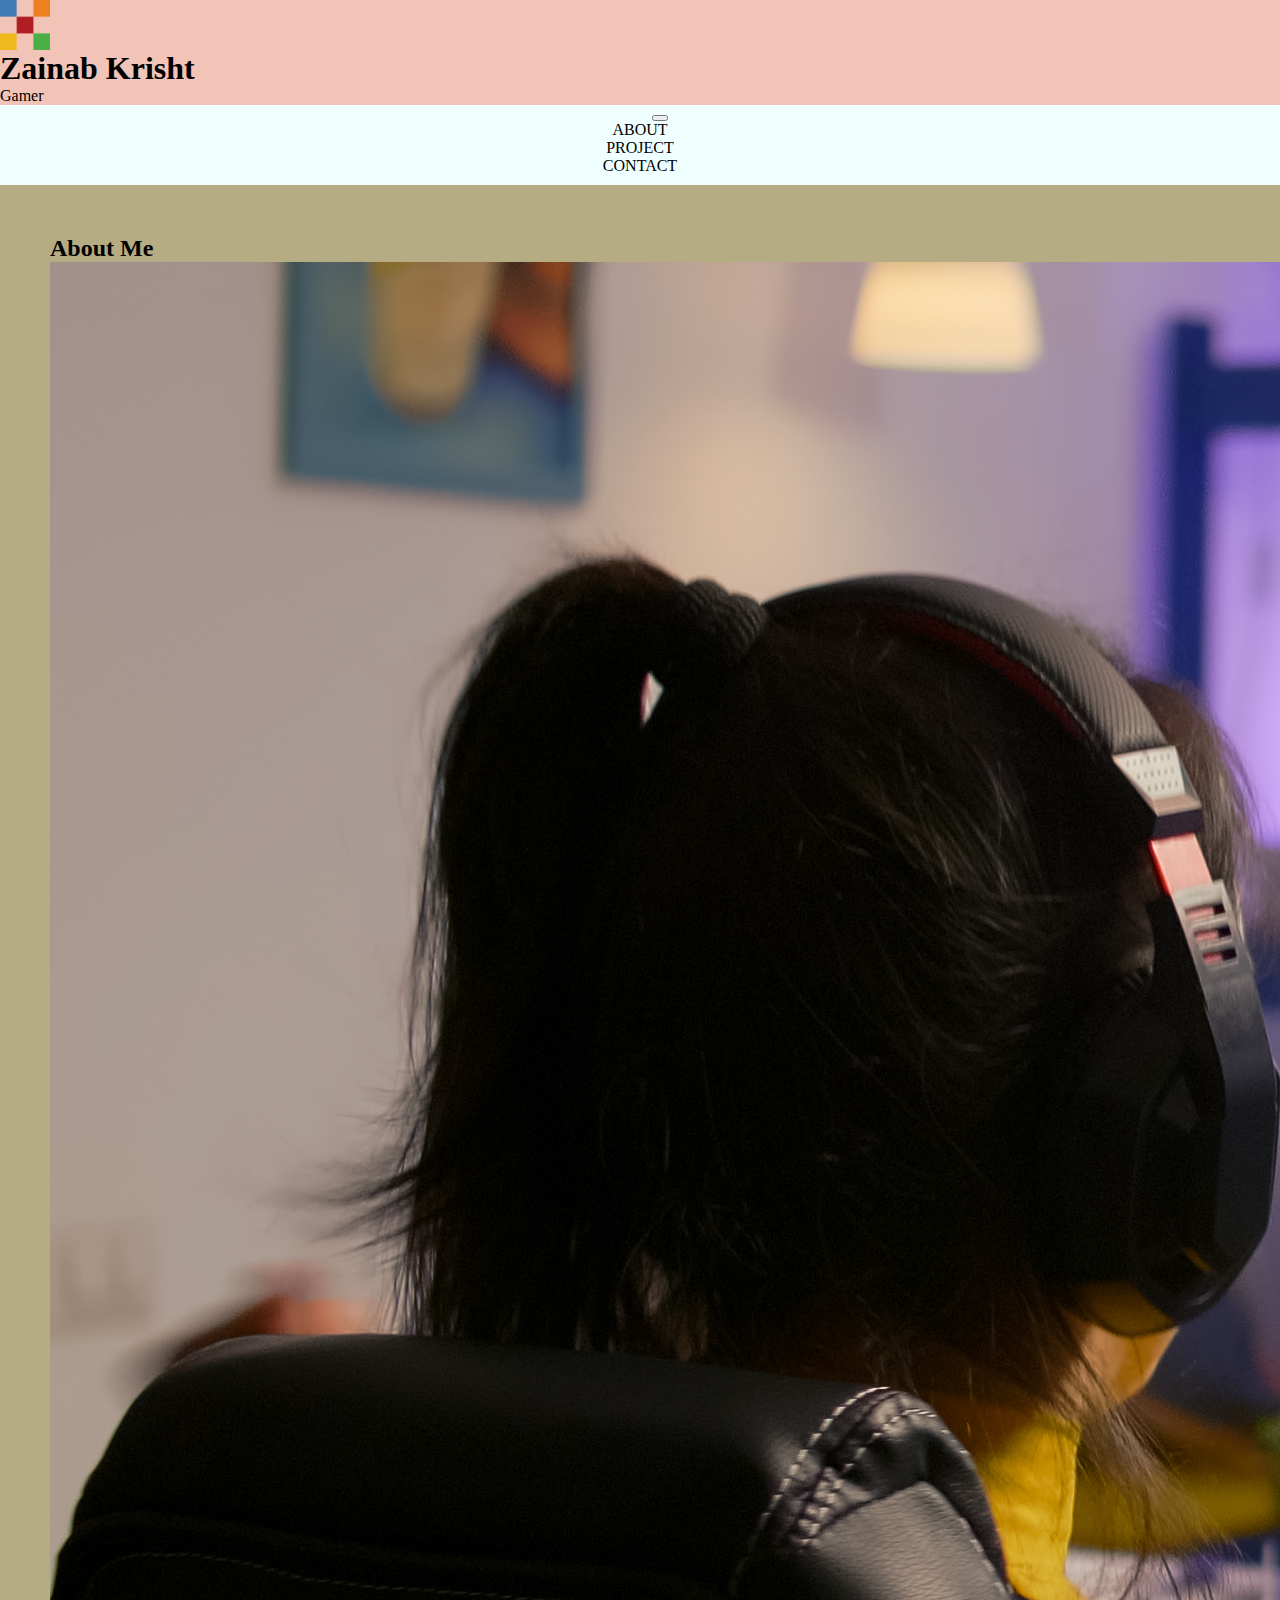
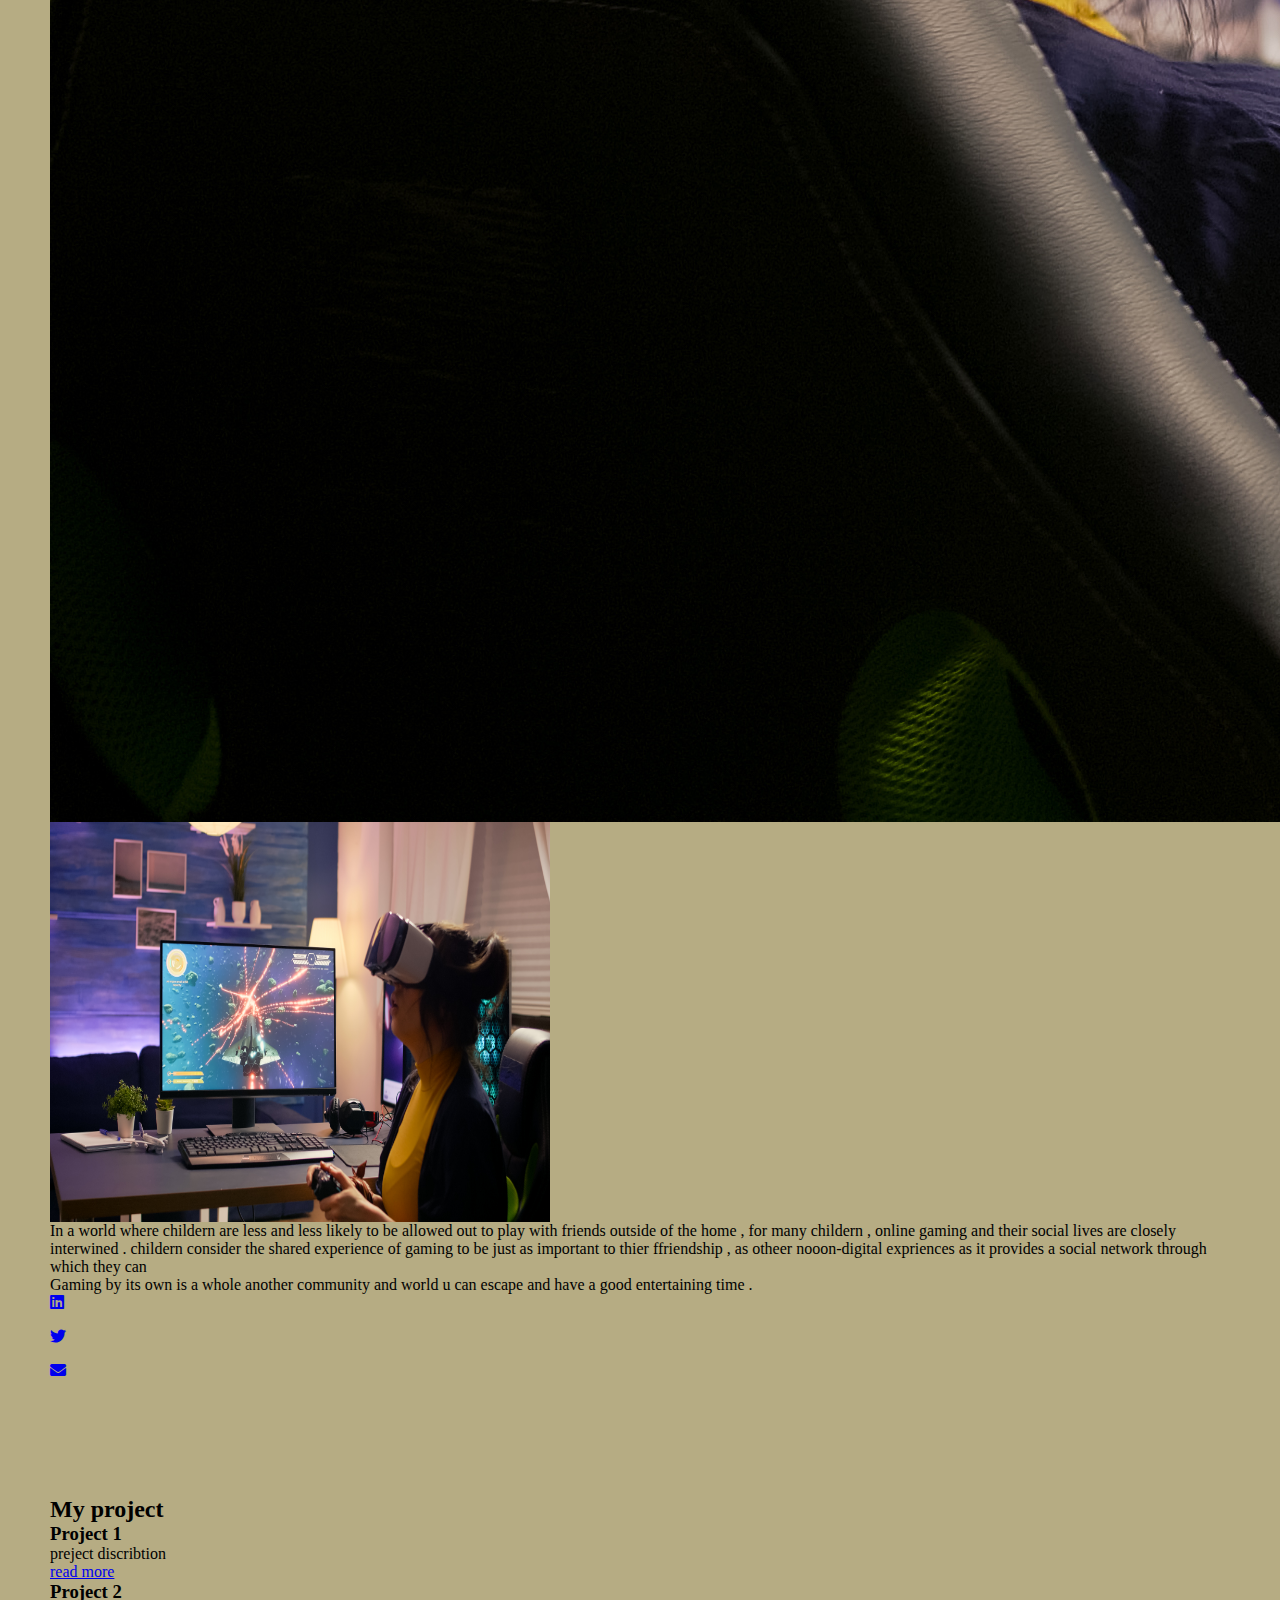
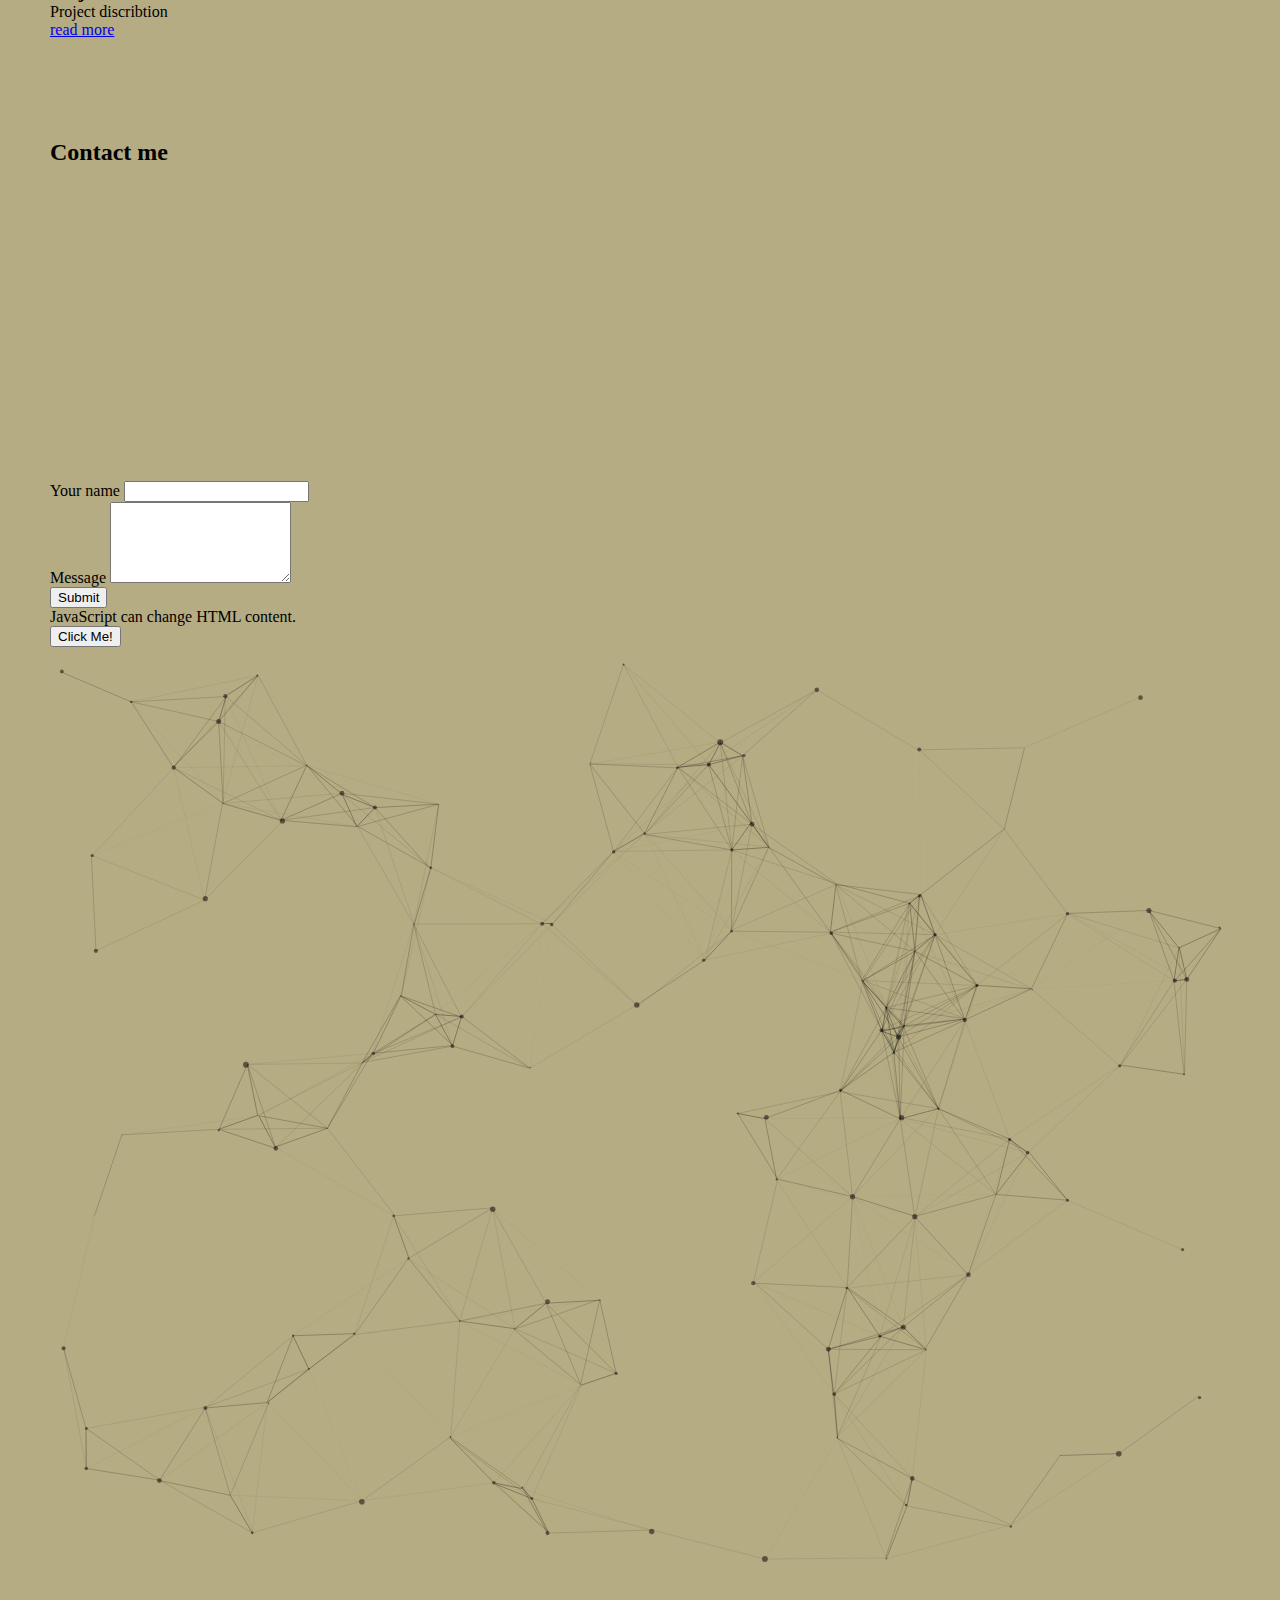
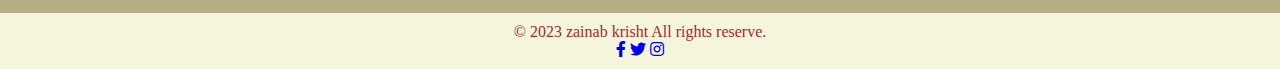
<file: today/index.html>
<html lang="en">
<head>
    <link rel="stylesheet" href="stylesheet.css"> 
    <meta charset="UTF-8">
    <meta name="viewport" content="width=device-width, initial-scale=1.0">
    <link href="https://cdn.jsdelivr.net/npm/bootstrap@5.0.2/dist/css/bootstrap.min.css" rel="stylesheet" integrity="sha384-EVSTQN3/azprG1Anm3QDgpJLIm9Nao0Yz1ztcQTwFspd3yD65VohhpuuCOmLASjC" crossorigin="anonymous">
    <!-- Font Awesome CSS -->
  <link rel="stylesheet" href="https://cdnjs.cloudflare.com/ajax/libs/font-awesome/5.15.3/css/all.min.css">
    <link rel="icon" type="image/png" href="gamelogo.png" >
    <script src="particles.js"></script>
    <title>Portfolio</title>
    
</head>

<body>
    
    <header style="background-color: rgb #F2C4B8" class ="text-black text-center py-5">
        <img src="gamelogo.png" alt="logo" width="50" height="50" class="mb-3">
        <h1 class="display-4"> Zainab Krisht </h1>
        <p class="lead"> Gamer</p>
    </header>
   <!-- <nav>
    <ul> 
        <li> <a href="about.html">ABOUT</a></li>
        <li> <a href="project.html">PROJECT</a></li>
        <li> <a href="contact.html">CONTACT</a></li>

    </ul>
   </nav> -->

   <nav class="navbar navbar-expand-md navbar-dark bg-dark">
    <div class="container">
       <a class="navbar-brand" href="#"> </a> 

        <button class="navbar-toggler" type="button" data-toggle="collapse" data-target="#navbarNav" aria-controls="false" aria-label="Toggle navigation">
            <span class="navbar-toggler-icon"></span>
        </button>
        <div class="collapse navbar-collapse" id="navbarNav">
            <ul class="navbar-nav ml-auto">
                <li class="nav-item">
                    <a class="nav-link" href="about.html">ABOUT</a>
                </li>
                <li class="nav-item">
                    <a class="nav-link" href="project.html">PROJECT</a>
                </li>
                <li class="nav-item">
                    <a class="nav-link" href="contact.html">CONTACT</a>
                </li>
            </ul>
        </div>
    </div>
   </nav>

<section id="about" class="py-5 bg-light">

<div class="container">
    <h2 class="text-center mb-4"> About Me </h2>
    <div class="row">
        <div class="col-md-6">
            <div id="about-carousel" class="carousel slide" data-ride="carousel">
                <div class="carousel-inner">
                    <div class="carousel-item active">
                        <img src="shooter.jpg" alt="game1" class="d-block w-100">
                    </div>
                    <div class="carousel-item">
                        <img src="vr.jpg" alt="game2" width="500" height="400" class="d-block w-100">
                    </div>
                </div>
                <a class="carousel-control-prev" href="#about-carousel" row="button" data-slid="prev">
                    <span="carousel-control-prev-icon" aria-hidden="true"></span>
                    <span class="sr-only"> Prev</span>
                </a>
                <a class="carousel-control-next" href="#about-carousel" row="button" data-slid="next">
                    <span="carousel-control-next-icon" aria-hidden="true"></span>
                    <span class="sr-only"> Next</span>
                </a>
            </div>

        </div>
        <div class="col-md-6" >
            <p class="text-justify">In a world where childern are less and less likely to be allowed out to play with friends outside of the home , for many childern , online gaming and their social lives are closely interwined . childern consider the shared experience of gaming to be just as important to thier ffriendship , as otheer nooon-digital expriences as it provides a social network through which they can </p>
            <p class="text-justify"> Gaming by its own is a whole another community and world u can escape and have a good entertaining time .
                
            </p>

            <ul class="list-unstyled mt-4">
                    <a href="linkedin.com" target="_blank">
                        <i class="fab fa-linkedin mr-2"></i>
                    </a>
                        <br><br>
                    <a href="twitter.com" target="_blank">
                        <i class="fab fa-twitter mr-2"></i>
                    </a>
                <br><br>
                    <a href="mailto:shadyfallen@gmail.com">
                        <i class="fas fa-envelope mr-2"></i>
                    </a><br><br>
            </ul>
        </div>
    </div>   
</div>
</div>
</section>

   <section id="projects" class="bg-light py-5">
    <div class="container">
      <h2 class="text-center mb-4"> My project</h2> 
        <div class="row">
            <div class="col-md-6">
                <div class="card mb-4">
                    <div class="card-body">
                     <h3 class="card-title">Project 1</h3>
                        <p class="card-text"> preject discribtion </p>
                        <a href="#" class="btn btn-primary"> read more</a>
                    </div>
                 </div>
            </div>
            <div class="col-md-6">
                <div class="card mb-4">
                    <div class="card-body">
                     <h3 class="card-title"> Project 2</h3>
                        <p class="card-text"> Project discribtion</p>
                        <a href="#" class="btn btn-primary"> read more</a>
                    </div>
                </div>
            </div>
    </div>

    <!-- <h2> my project</h2>
    <div class="project">
        <h2> first game i make</h2>
        <p> dont tell</p>
    </div>

    <div class="project">
        <h2> second game i make</h2>
        <p> dont tell</p>
    </div>

    <div class="project">
        <h2> third game i make</h2>
        <p> dont tell</p>
    </div> -->

   </section>

   <section id="contact" class="bg-light py-5">
    <div class="container">
        <h2 class="text-center mb-4"> Contact me</h2>
        <div class="row">
            <div class="col-md-6">
                <div class="card mb-4">
                    <div class="card-body">
                        <iframe width="500" height="315" src="https://www.youtube.com/embed/FhAOsQ8ujig?si=38YJaoWGaflJwQWw" title="YouTube video player" frameborder="0" allow="accelerometer; autoplay; clipboard-write; encrypted-media; gyroscope; picture-in-picture; web-share" allowfullscreen></iframe>
                    </div>

                </div>

            </div>
            <div class="col-md-6">
                <div class="card">
                    <div class="card-body">
                        <form method="POST" action="">
                            <div class="form-group">
                                <label for="name">Your name</label>
                                <input type="text" class="form-control" id="subject" name="subject" required>
                            </div> 
                            <div class="form-group">
                                <label for="message">Message</label>
                                <textarea class="form-control" id="message" name="message" rows="5" required></textarea>

                            </div>
                            <button type="submit" class="btn btn-primary"> Submit</button>   
                            <p id="demo">JavaScript can change HTML content.</p>
                            <script>
                                window.alert(Welcome);
                            </script>

                            <button type="button" onclick='document.getElementById("demo").innerHTML = "Hello JavaScript!"'>Click Me!</button>
                        </form>

                    </div>

                </div>

            </div>

        </div>

    </div>
    <div class="container" id="particles-js"> 

    </div>
    <!-- <h3> Contact us</h3>
    <form>
        <input name="address" placeholder="address" />
        <br/>
        <input name="email" placeholder="email" /> 
        <br/>
        <input type="phone"placeholder="phone" /> 
        <br/>
        <button type="submit"> Submit</button>
    </form> -->
   </section>
   
   <footer class="bg-dark text-white text-center py-3">
    <div class="container">
        <p>&copy; 2023 zainab krisht All rights reserve. </p>
        <div class="social-icons mt-3">
            <a href="https://web.facebook.com/" class="text-white mx-3"><i class="fab fa-facebook-f"></i></a>
            <a href="https://twitter.com/" class="text-white mx-3"><i class="fab fa-twitter"></i></a>
            <a href="https://www.instagram.com/" class="text-white mx-3"><i class="fab fa-instagram"></i></a>
        </div>
    </div> 
    
   </footer>

   <!-- Bootstrap JS and jQuery -->

<script src="https://code.jquery.com/jquery-3.6.0.min.js"></script>
<script src="https://stackpath.bootstrapcdn.com/bootstrap/4.5.2/js/bootstrap.min.js"></script>
<script>
    particlesJS("particles-js", {
      particles: {
        number: { value: 100, density: { enable: true, value_area: 800 } },
        color: { value: "#000" },
        shape: { type: "circle", stroke: { width: 0, color: "#000" } },
        opacity: { value: 0.5, random: false, anim: { enable: false, speed: 1, opacity_min: 0.1, sync: false } },
        size: { value: 3, random: true, anim: { enable: false, speed: 40, size_min: 0.1, sync: false } },
        line_linked: { enable: true, distance: 150, color: "#000", opacity: 0.4, width: 1 },
        move: { enable: true, speed: 6, direction: "none", random: false, straight: false, out_mode: "out", bounce: false, attract: { enable: false, rotateX: 600, rotateY: 1200 } },
      },
      interactivity: { detect_on: "canvas", events: { onhover: { enable: true, mode: "repulse" }, onclick: { enable: true, mode: "push" }, resize: true }, modes: { grab: { distance: 400, line_linked: { opacity: 1 } }, bubble: { distance: 400, size: 40, duration: 2, opacity: 8, speed: 3 }, repulse: { distance: 200, duration: 0.4 }, push: { particles_nb: 4 }, remove: { particles_nb: 2 } } },
      retina_detect: true,
    });
  </script>
</body>
</html>
</file>
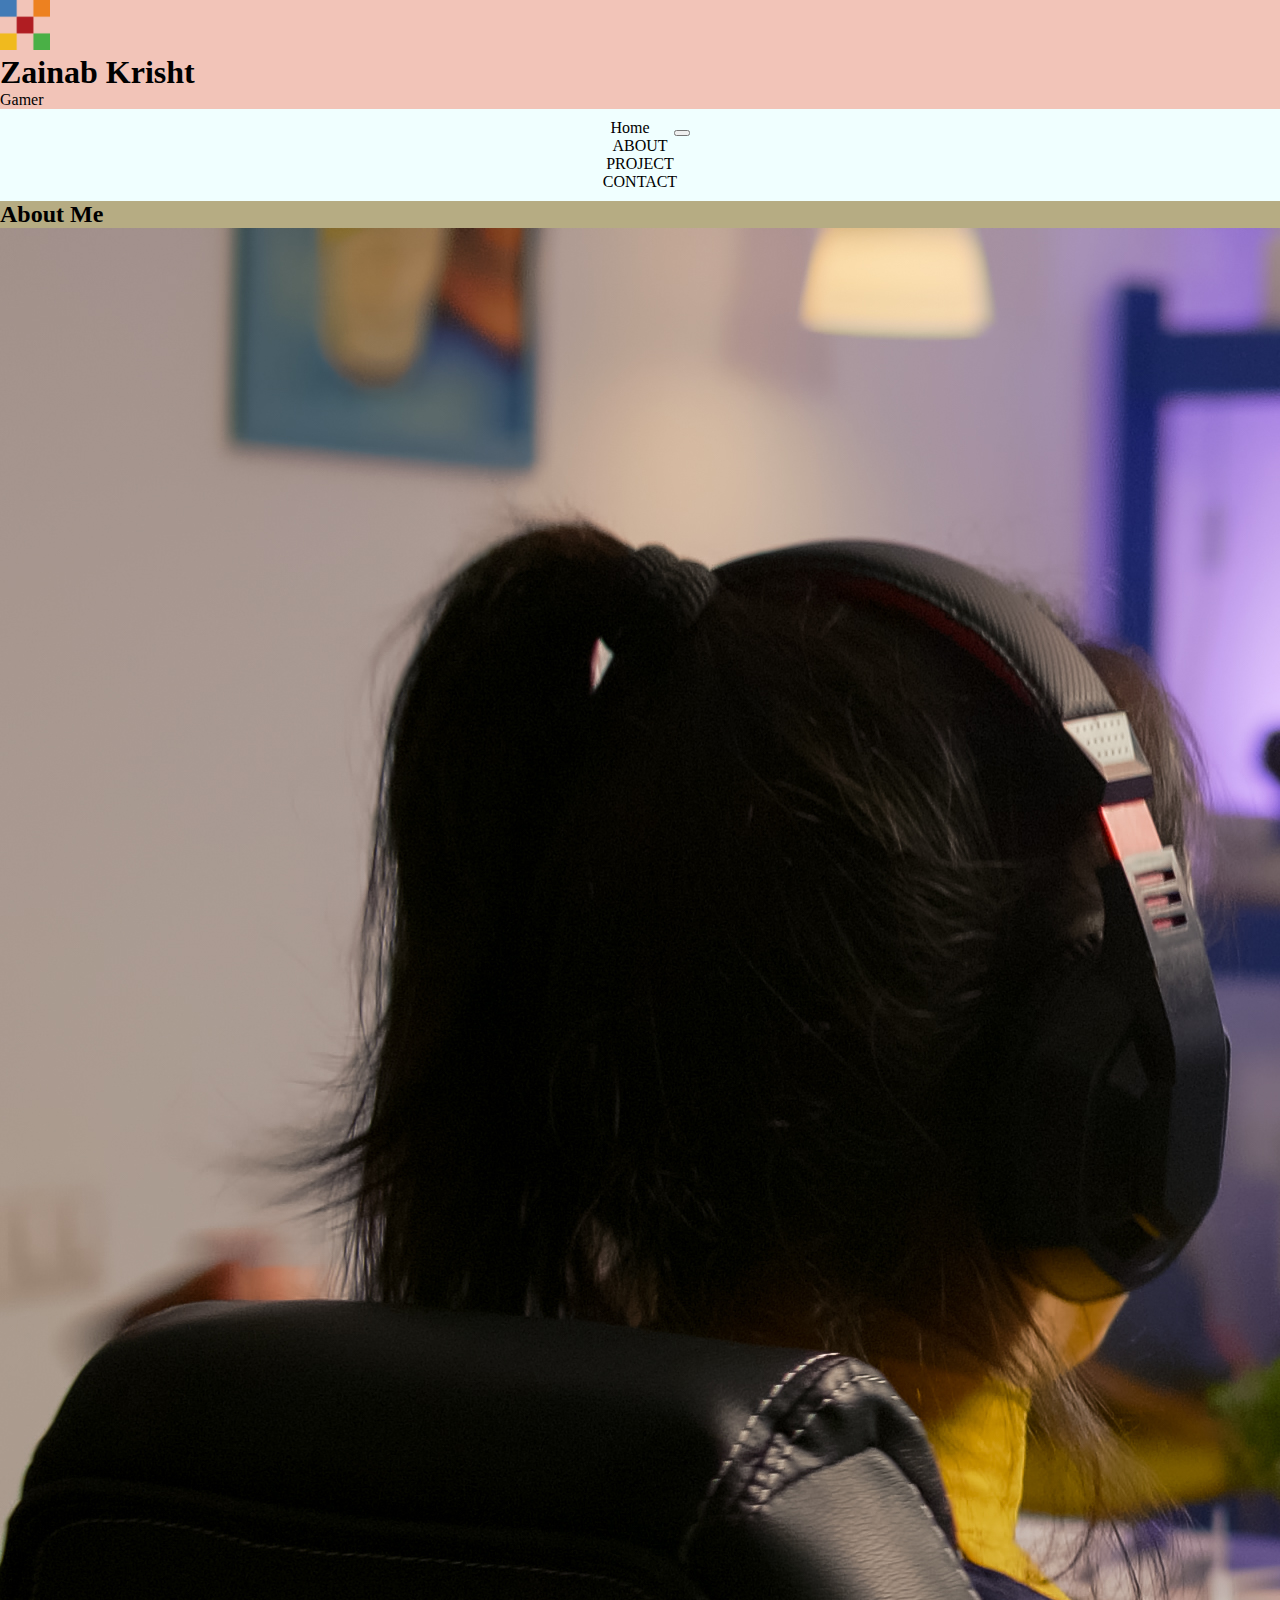
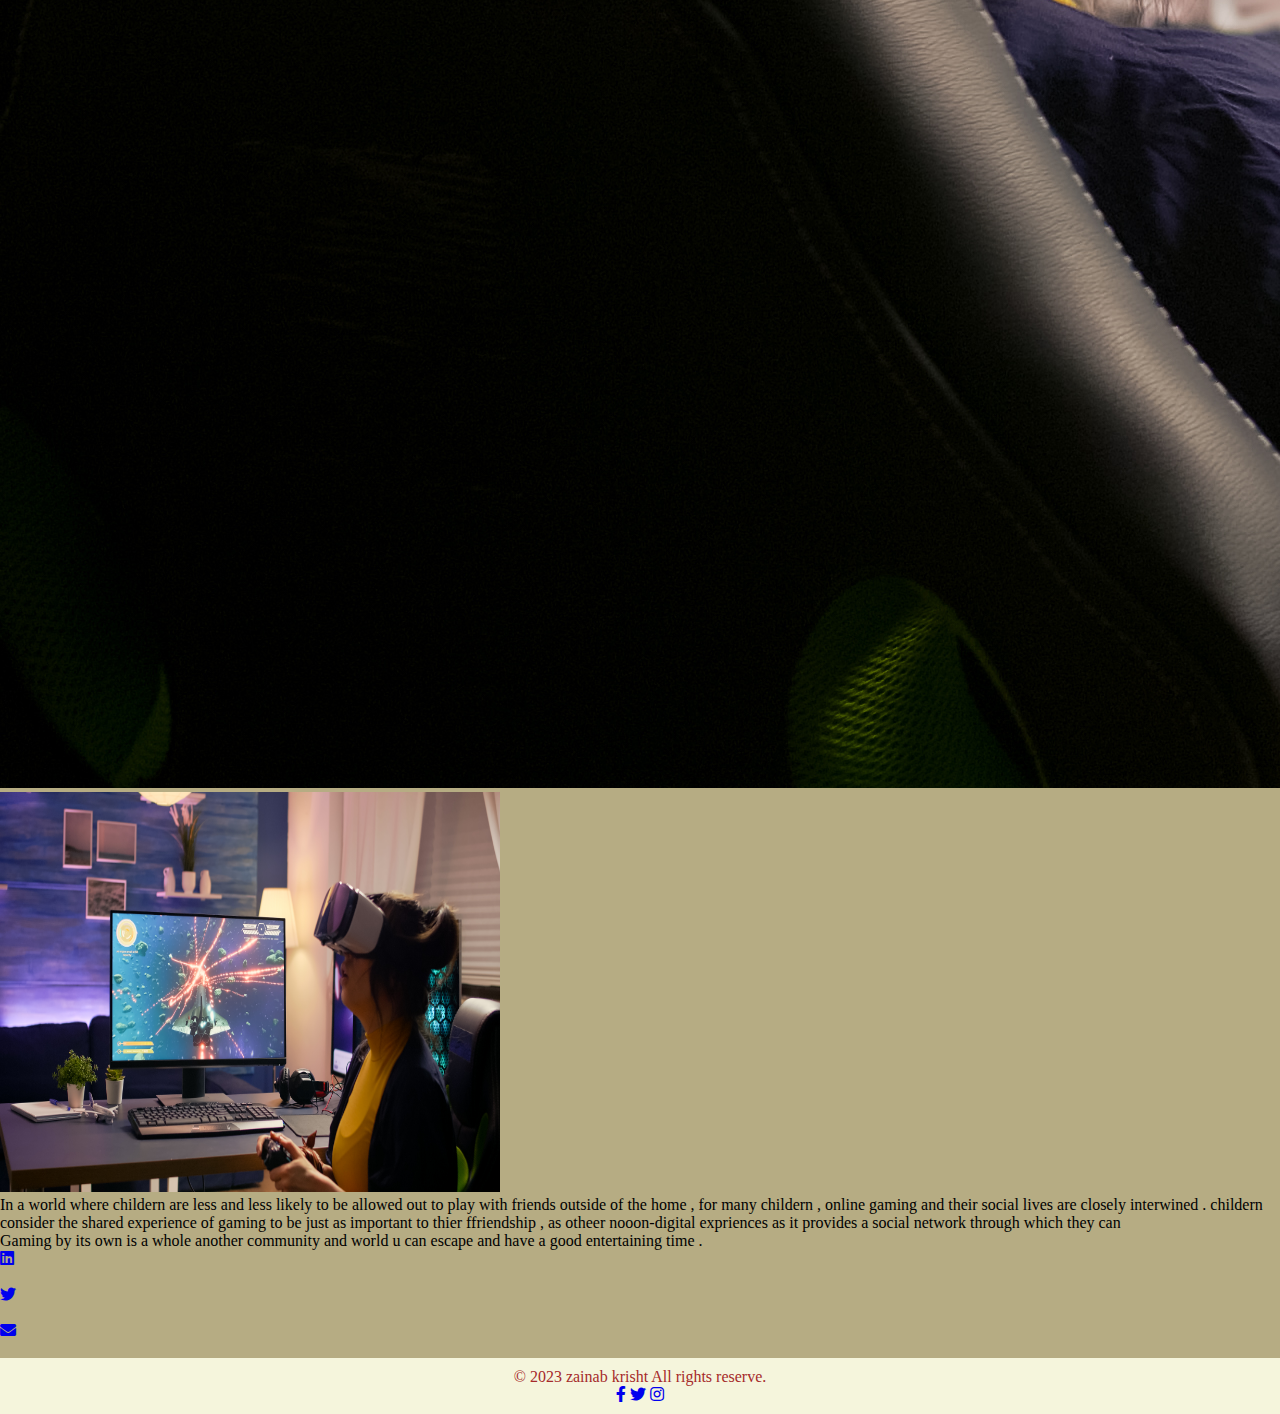
<file: today/about.html>
<!DOCTYPE html>
<html lang="en">
<head>
    <meta charset="UTF-8">
    <meta name="viewport" content="width=device-width, initial-scale=1.0">
    <link rel="stylesheet" href="stylesheet.css"> 
    <link href="https://cdn.jsdelivr.net/npm/bootstrap@5.0.2/dist/css/bootstrap.min.css" rel="stylesheet" integrity="sha384-EVSTQN3/azprG1Anm3QDgpJLIm9Nao0Yz1ztcQTwFspd3yD65VohhpuuCOmLASjC" crossorigin="anonymous">
    <!-- Font Awesome CSS -->
    <link rel="stylesheet" href="https://cdnjs.cloudflare.com/ajax/libs/font-awesome/5.15.3/css/all.min.css">
    <link rel="icon" type="image/png" href="gamelogo.png" >

    <title>About</title>

</head>
<body>
    <header style="background-color: #F2C4B8;" class ="text-black text-center py-5">
        <img src="gamelogo.png" alt="logo" width="50" height="50" class="mb-3">
        <h1 class="display-4"> Zainab Krisht </h1>
        <p class="lead"> Gamer</p>
    </header>
   <!-- <nav>
    <ul> 
        <li> <a href="about.html">ABOUT</a></li>
        <li> <a href="project.html">PROJECT</a></li>
        <li> <a href="contact.html">CONTACT</a></li>

    </ul>
   </nav> -->
   <nav class="navbar navbar-expand-md navbar-dark bg-dark">
    <div class="container">
       <a class="navbar-brand" href="index.html"> Home </a> 

        <button class="navbar-toggler" type="button" data-toggle="collapse" data-target="#navbarNav" aria-controls="false" aria-label="Toggle navigation">
            <span class="navbar-toggler-icon"></span>
        </button>
        <div class="collapse navbar-collapse" id="navbarNav">
            <ul class="navbar-nav ml-auto">
                <li class="nav-item">
                    <a class="nav-link" href="about.html">ABOUT</a>
                </li>
                <li class="nav-item">
                    <a class="nav-link" href="project.html">PROJECT</a>
                </li>
                <li class="nav-item">
                    <a class="nav-link" href="contact.html">CONTACT</a>
                </li>
            </ul>
        </div>
    </div>
   </nav

<section id="about" class="py-5 bg-light">
<div class="container">
    <h2 class="text-center mb-4"> About Me </h2>
    <div class="row">
        <div class="col-md-6">
            <div id="about-carousel" class="carousel slide" data-ride="carousel">
                <div class="carousel-inner">
                    <div class="carousel-item active">
                        <img src="shooter.jpg" alt="game1" class="d-block w-100">
                    </div>
                    <div class="carousel-item">
                        <img src="vr.jpg" alt="game2" width="500" height="400" class="d-block w-100">
                    </div>
                </div>
                <a class="carousel-control-prev" href="#about-carousel" row="button" data-slid="prev">
                    <span="carousel-control-prev-icon" aria-hidden="true"></span>
                    <span class="sr-only"> Prev</span>
                </a>
                <a class="carousel-control-next" href="#about-carousel" row="button" data-slid="next">
                    <span="carousel-control-next-icon" aria-hidden="true"></span>
                    <span class="sr-only"> Next</span>
                </a>
            </div>

        </div>
        <div class="col-md-6" >
            <p class="text-justify">In a world where childern are less and less likely to be allowed out to play with friends outside of the home , for many childern , online gaming and their social lives are closely interwined . childern consider the shared experience of gaming to be just as important to thier ffriendship , as otheer nooon-digital expriences as it provides a social network through which they can </p>
            <p class="text-justify"> Gaming by its own is a whole another community and world u can escape and have a good entertaining time .
                
            </p>

            <ul class="list-unstyled mt-4">
                    <a href="linkedin.com" target="_blank">
                        <i class="fab fa-linkedin mr-2"></i>
                    </a>
                        <br><br>
                    <a href="twitter.com" target="_blank">
                        <i class="fab fa-twitter mr-2"></i>
                    </a>
                <br><br>
                    <a href="mailto:shadyfallen@gmail.com">
                        <i class="fas fa-envelope mr-2"></i>
                    </a><br><br>
            
            </ul>
        </div>
    </div>
</div>
</section>

   
   <footer class="bg-dark text-white text-center py-3">
    <div class="container">
        <p>&copy; 2023 zainab krisht All rights reserve. </p>
        <div class="social-icons mt-3">
            <a href="https://web.facebook.com/" class="text-white mx-3"><i class="fab fa-facebook-f"></i></a>
            <a href="https://twitter.com/" class="text-white mx-3"><i class="fab fa-twitter"></i></a>
            <a href="https://www.instagram.com/" class="text-white mx-3"><i class="fab fa-instagram"></i></a>
        </div>
    </div> 
    
   </footer>

    
       <!-- Bootstrap JS and jQuery -->
    <script src="https://code.jquery.com/jquery-3.6.0.min.js"></script>
    <script src="https://stackpath.bootstrapcdn.com/bootstrap/4.5.2/js/bootstrap.min.js"></script>
    </body>
    </html>
</body>
</html>
</file>
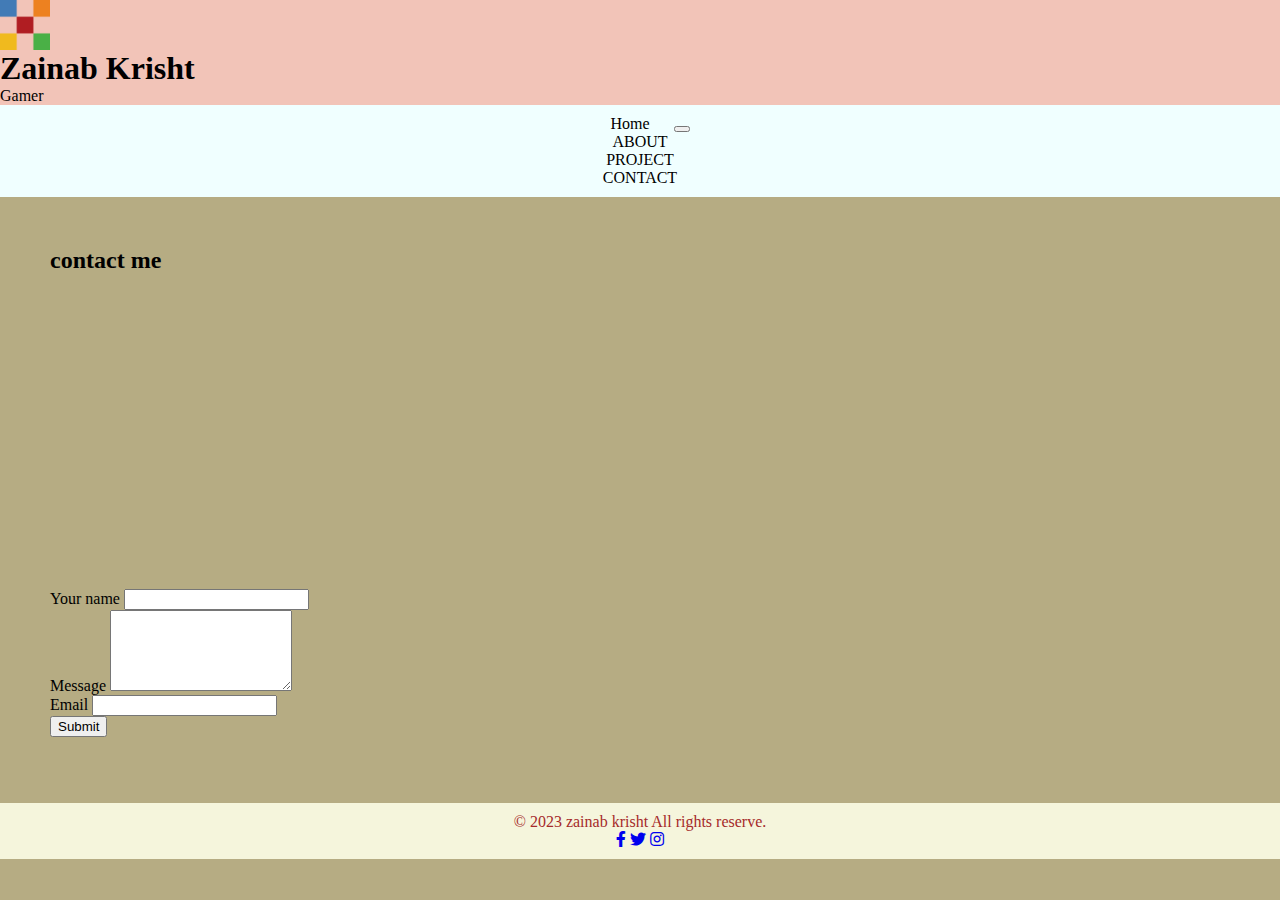
<file: today/contact.html>
<html lang="en">
<head>
    <link rel="stylesheet" href="stylesheet.css"> 
    <meta charset="UTF-8">
    <meta name="viewport" content="width=device-width, initial-scale=1.0">
    <link href="https://cdn.jsdelivr.net/npm/bootstrap@5.0.2/dist/css/bootstrap.min.css" rel="stylesheet" integrity="sha384-EVSTQN3/azprG1Anm3QDgpJLIm9Nao0Yz1ztcQTwFspd3yD65VohhpuuCOmLASjC" crossorigin="anonymous">
    <!-- Font Awesome CSS -->
  <link rel="stylesheet" href="https://cdnjs.cloudflare.com/ajax/libs/font-awesome/5.15.3/css/all.min.css">
    <link rel="icon" type="image/png" href="gamelogo.png" >
    <title>Portfolio</title>
    
</head>

<body>
    <header style="background-color: #F2C4B8;" class ="text-black text-center py-5">
        <img src="gamelogo.png" alt="logo" width="50" height="50" class="mb-3">
        <h1 class="display-4"> Zainab Krisht </h1>
        <p class="lead"> Gamer</p>
    </header>
   <!-- <nav>
    <ul> 
        <li> <a href="about.html">ABOUT</a></li>
        <li> <a href="project.html">PROJECT</a></li>
        <li> <a href="contact.html">CONTACT</a></li>

    </ul>
   </nav> -->

   <nav class="navbar navbar-expand-md navbar-dark bg-dark">
    <div class="container">
       <a class="navbar-brand" href="index.html"> Home </a> 

        <button class="navbar-toggler" type="button" data-toggle="collapse" data-target="#navbarNav" aria-controls="false" aria-label="Toggle navigation">
            <span class="navbar-toggler-icon"></span>
        </button>
        <div class="collapse navbar-collapse" id="navbarNav">
            <ul class="navbar-nav ml-auto">
                <li class="nav-item">
                    <a class="nav-link" href="about.html">ABOUT</a>
                </li>
                <li class="nav-item">
                    <a class="nav-link" href="project.html">PROJECT</a>
                </li>
                <li class="nav-item">
                    <a class="nav-link" href="contact.html">CONTACT</a>
                </li>
            </ul>
        </div>
    </div>
   </nav>


  

   <section id="contact" class="bg-light py-5">
    <div class="container">
        <h2 class="text-center mb-4"> contact  me</h2>
        <div class="row">
            <div class="col-md-6">
                <div class="card mb-4">
                    <div class="card-body">
                        <iframe width="500" height="315" src="https://www.youtube.com/embed/FhAOsQ8ujig?si=38YJaoWGaflJwQWw" title="YouTube video player" frameborder="0" allow="accelerometer; autoplay; clipboard-write; encrypted-media; gyroscope; picture-in-picture; web-share" allowfullscreen></iframe>
                    </div>

                </div>

            </div>
            <div class="col-md-6">
                <div class="card">
                    <div class="card-body">
                        <form method="Post" action="/submit">
                            <div class="form-group">
                                <label for="name">Your name</label>
                                <input type="text" class="form-control" id="subject" name="subject" required>
                            </div> 
                            <div class="form-group">
                                <label for="message">Message</label>
                                <textarea class="form-control" id="message" name="message" rows="5" required></textarea>
                                <br>    
                            </div>
                            
                            <div class="form-group">
                                <label for="Email">Email</label>
                                <input type="email" class="form-control" id="email" name="email" required>
                                <br>    
                            </div>
                            <button type="submit" class="btn btn-primary"> Submit</button>
                        </form>

                    </div>

                </div>

        </div>

        </div>

    </div>

   </section>

   <footer class="bg-dark text-white text-center py-3">
    <div class="container">
        <p>&copy; 2023 zainab krisht All rights reserve. </p>
        <div class="social-icons mt-3">
            <a href="https://web.facebook.com/" class="text-white mx-3"><i class="fab fa-facebook-f"></i></a>
            <a href="https://twitter.com/" class="text-white mx-3"><i class="fab fa-twitter"></i></a>
            <a href="https://www.instagram.com/" class="text-white mx-3"><i class="fab fa-instagram"></i></a>
        </div>
    </div> 
    
   </footer>

   <!-- Bootstrap JS and jQuery -->
<script src="https://code.jquery.com/jquery-3.6.0.min.js"></script>
<script src="https://stackpath.bootstrapcdn.com/bootstrap/4.5.2/js/bootstrap.min.js"></script>
</body>
</html>
</file>
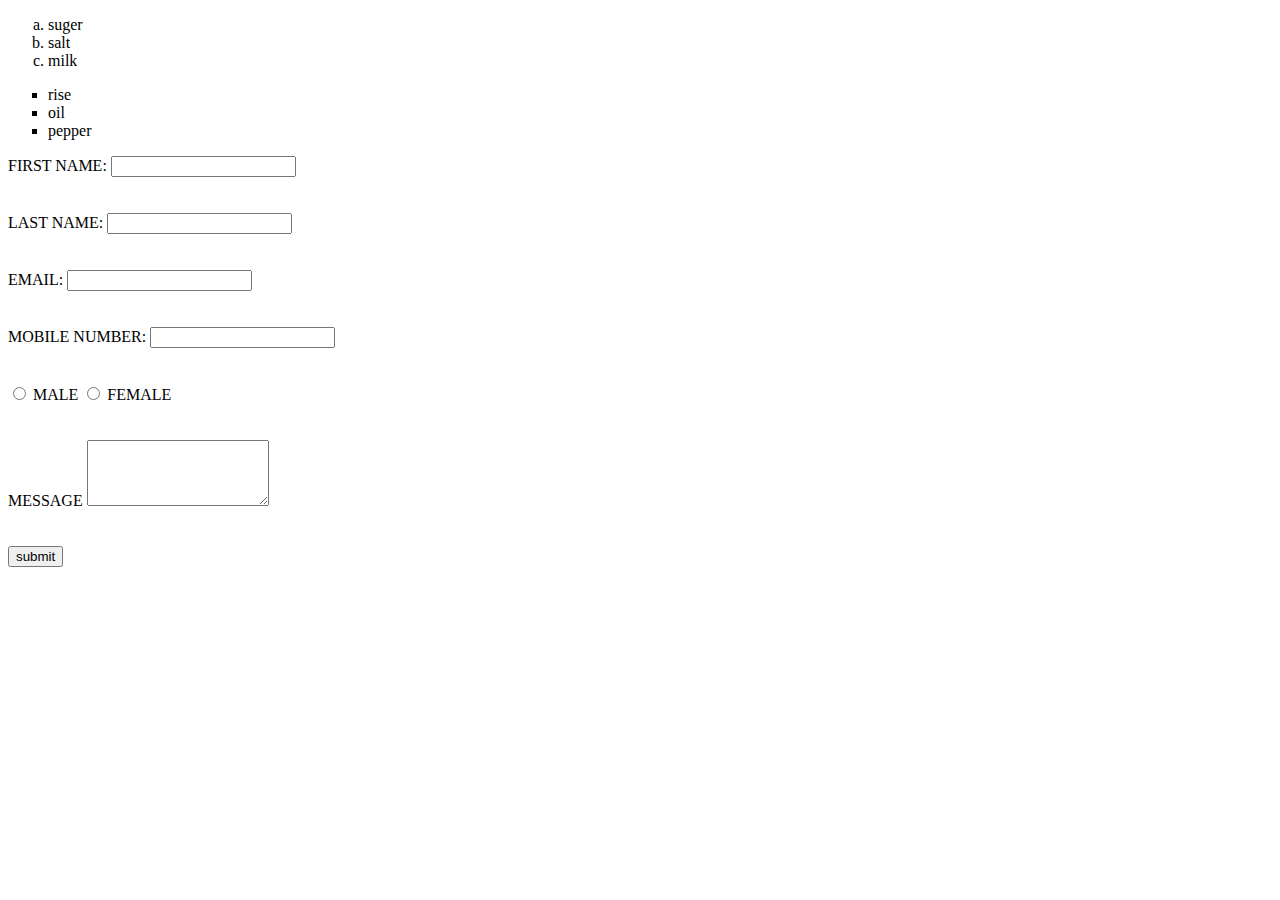
<file: today/form.html>
<!DOCTYPE html>
<html lang="en">
<head>
    <meta charset="UTF-8">
    <meta name="viewport" content="width=device-width, initial-scale=1.0">
    <title>Document</title>
</head>
<body>



    <ol type="a">
        <li>suger</li>
        <li>salt</li>
        <li>milk</li>

    </ol>

    <ul style="list-style-type: square;">
        <li>rise</li>
        <li>oil</li>
        <li>pepper</li>

    </ul>
   <form>
        <label for="fname"> FIRST NAME:</label>
        <input type="text" id="fname" name="fname" required><br>
        <br>
        <br>

        <label for="lname"> LAST NAME:</label>
        <input type="text" id="lname" name="lname"><br> <br><br>

        <label for="email">EMAIL:</label>
        <input type="email" id="email" name="email" required><br> <br><br>

        <label for="pnumber"> MOBILE NUMBER:</label>
        <input type="number" id="pnumber" name="pnumber"><br> <br><br>

        <input type="radio" id="male" name="gender">
        <label for="male"> MALE</label>
        <input type="radio" id="female" name="gender">
        <label for="female">FEMALE</label><br> <br><br>

        <label for="message">MESSAGE</label>
        <textarea id="message" name="message" rows="4" cols="20"></textarea><br> <br><br>

        <input type="submit" value="submit">
       </form>
</body>
</html>
</file>
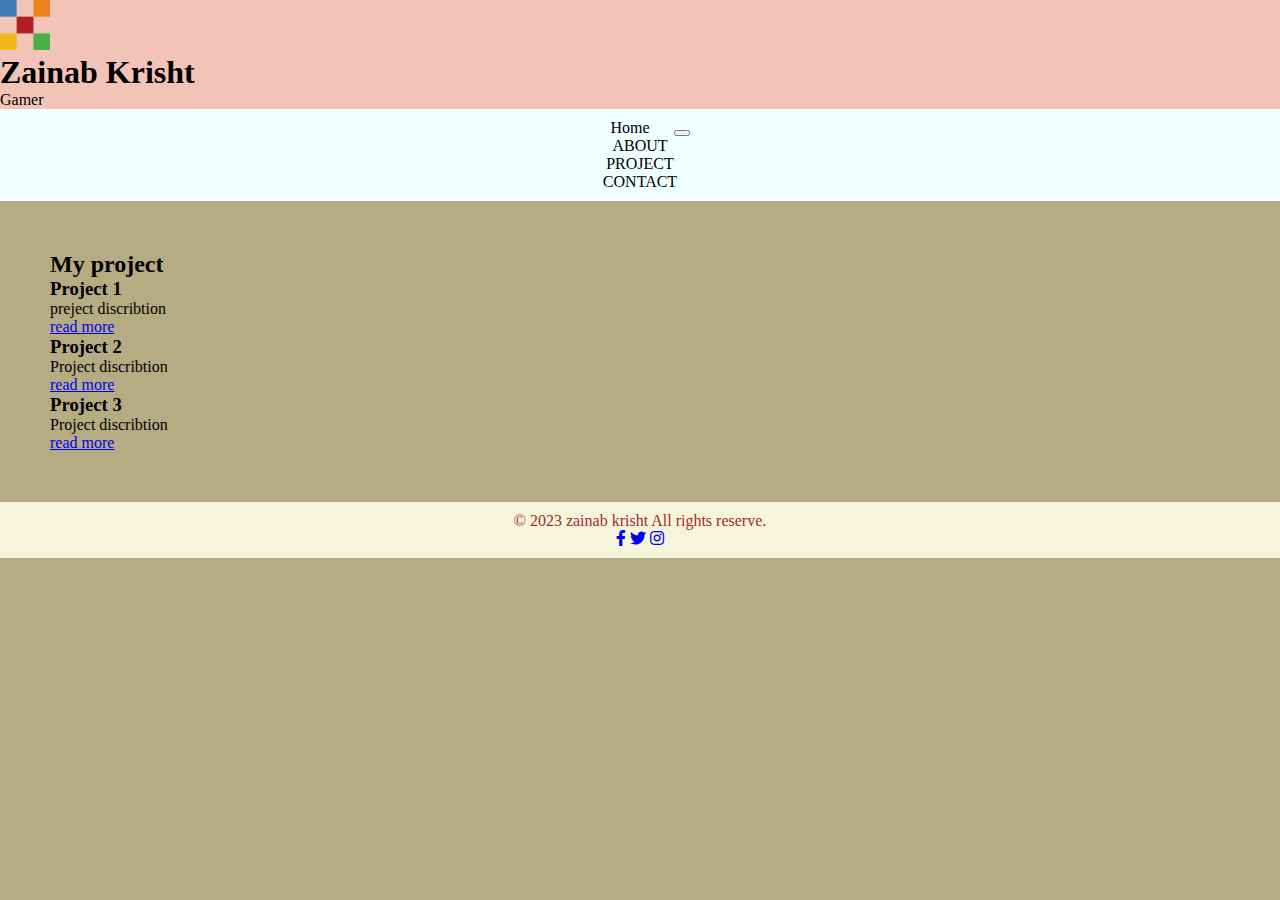
<file: today/project.html>
<!DOCTYPE html>
<html lang="en">
<head>
    <meta charset="UTF-8">
    <meta name="viewport" content="width=device-width, initial-scale=1.0">
    <link rel="stylesheet" href="stylesheet.css"> 
    <link href="https://cdn.jsdelivr.net/npm/bootstrap@5.0.2/dist/css/bootstrap.min.css" rel="stylesheet" integrity="sha384-EVSTQN3/azprG1Anm3QDgpJLIm9Nao0Yz1ztcQTwFspd3yD65VohhpuuCOmLASjC" crossorigin="anonymous">
    <!-- Font Awesome CSS -->
    <link rel="stylesheet" href="https://cdnjs.cloudflare.com/ajax/libs/font-awesome/5.15.3/css/all.min.css">
    <link rel="icon" type="image/png" href="gamelogo.png" >

    <title>Project</title>

</head>
<body>
    <header style="background-color: #F2C4B8;" class ="text-black text-center py-5">
        <img src="gamelogo.png" alt="logo" width="50" height="50" class="mb-3">
        <h1 class="display-4"> Zainab Krisht </h1>
        <p class="lead"> Gamer</p>
    </header>

    <nav class="navbar navbar-expand-md navbar-dark bg-dark">
        <div class="container">
           <a class="navbar-brand" href="index.html"> Home </a> 
    
            <button class="navbar-toggler" type="button" data-toggle="collapse" data-target="#navbarNav" aria-controls="false" aria-label="Toggle navigation">
                <span class="navbar-toggler-icon"></span>
            </button>
            <div class="collapse navbar-collapse" id="navbarNav">
                <ul class="navbar-nav ml-auto">
                    <li class="nav-item">
                        <a class="nav-link" href="about.html">ABOUT</a>
                    </li>
                    <li class="nav-item">
                        <a class="nav-link" href="project.html">PROJECT</a>
                    </li>
                    <li class="nav-item">
                        <a class="nav-link" href="contact.html">CONTACT</a>
                    </li>
                </ul>
            </div>
        </div>
       </nav>

    <section id="projects" class="bg-light py-5">
        <div class="container">
          <h2 class="text-center mb-4"> My project</h2> 
            <div class="row">
                <div class="col-md-4">
                    <div class="card mb-4">
                        <div class="card-body">
                         <h3 class="card-title">Project 1</h3>
                            <p class="card-text"> preject discribtion </p>
                            <a href="#" class="btn btn-primary"> read more</a>
                        </div>
                     </div>
                </div>
                <div class="col-md-4">
                    <div class="card mb-4">
                        <div class="card-body">
                         <h3 class="card-title"> Project 2</h3>
                            <p class="card-text"> Project discribtion</p>
                            <a href="#" class="btn btn-primary"> read more</a>
                        </div>
                    </div>
                </div>
                <div class="col-md-4">
                    <div class="card mb-4">
                        <div class="card-body">
                         <h3 class="card-title"> Project 3</h3>
                            <p class="card-text"> Project discribtion</p>
                            <a href="#" class="btn btn-primary"> read more</a>
                        </div>
                    </div>
                </div>

            </div>
    
    
       </section>
    

       <footer class="bg-dark text-white text-center py-3">
        <div class="container">
            <p>&copy; 2023 zainab krisht All rights reserve. </p>
            <div class="social-icons mt-3">
                <a href="https://web.facebook.com/" class="text-white mx-3"><i class="fab fa-facebook-f"></i></a>
                <a href="https://twitter.com/" class="text-white mx-3"><i class="fab fa-twitter"></i></a>
                <a href="https://www.instagram.com/" class="text-white mx-3"><i class="fab fa-instagram"></i></a>
            </div>
        </div> 
        
       </footer>            


       
    
       <!-- Bootstrap JS and jQuery -->
    <script src="https://code.jquery.com/jquery-3.6.0.min.js"></script>
    <script src="https://stackpath.bootstrapcdn.com/bootstrap/4.5.2/js/bootstrap.min.js"></script>
    </body>
    </html>
</body>
</html>
</file>
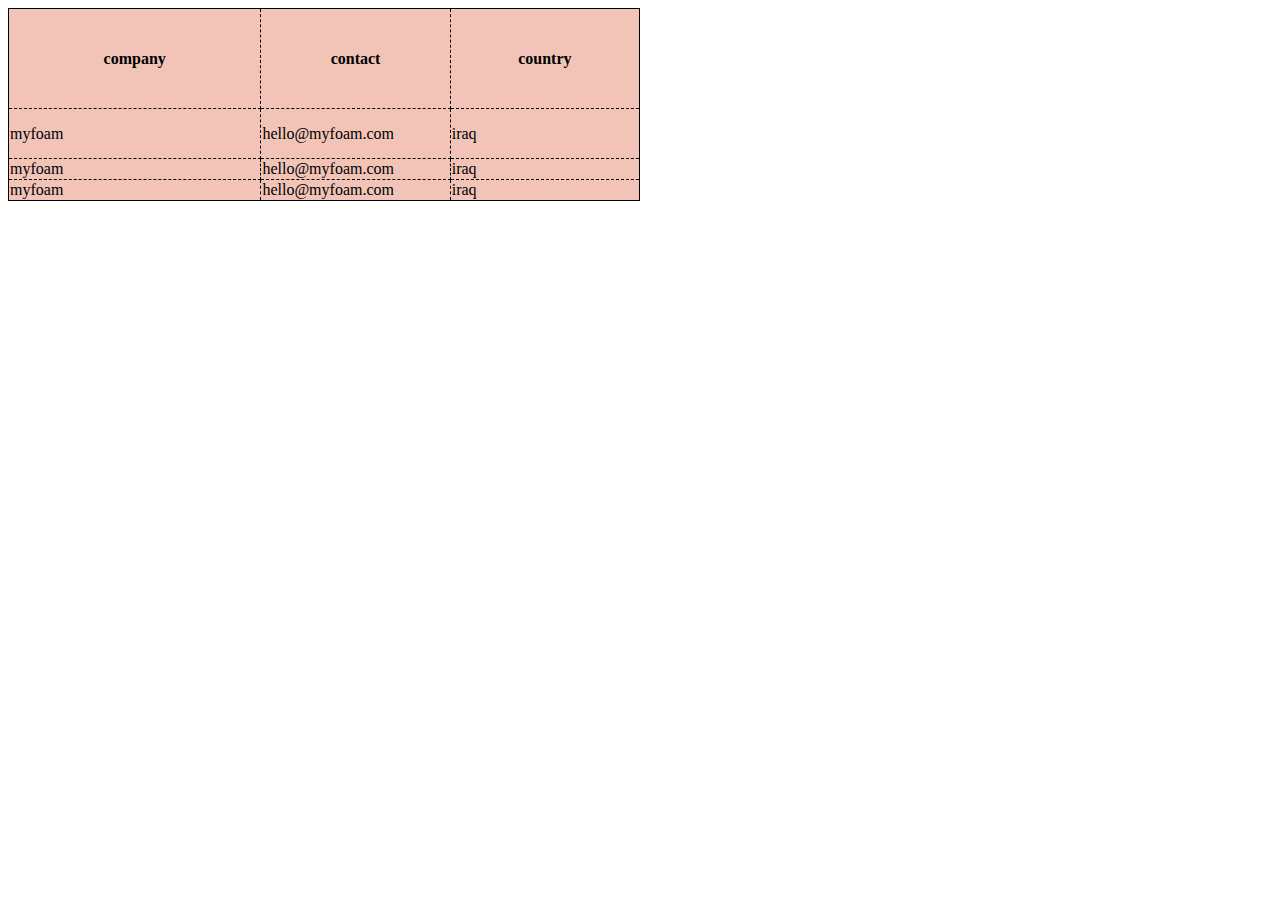
<file: today/table.html>
<!DOCTYPE html>
<html lang="en">
<head>
    <meta charset="UTF-8">
    <meta name="viewport" content="width=device-width, initial-scale=1.0">
    <title>Document</title>

    <style>
        table,th,td{
            border: 1px solid black;
            border-collapse: collapse;
            

        }

        th,td{
            background-color:#F2C4B8;
            border-style: dashed;
            borde r-color: brown;
        }

    </style>
</head>


<body>
    <table style="width:50%">
    <tr style="height: 100px;">
    
        <th style="width: 40%;">company</th>
        <th style="width: 30%;">contact</th>
        <th style="width: 30%;">country</th>
    </tr>
    <tr style="height: 50px;">
        <td>myfoam</td>
        <td>hello@myfoam.com</td>
        <td>iraq</td>
    </tr>

    <tr>
        <td>myfoam</td>
        <td>hello@myfoam.com</td>
        <td>iraq</td>
    </tr>

    <tr>
        <td>myfoam</td>
        <td>hello@myfoam.com</td>
        <td>iraq</td>
    </tr>

    



    </table>
</body>
</html>
</file>
<file: today/stylesheet.css>
/* body {
    background-color: rgb(230, 227, 176);
  }
  h1 {
    color: rgb(255, 89, 0);
  }
  p {
    color: #cc2867;
  } 
  style {
    font-family: Georgia, 'Times New Roman', Times, serif;
   } */


  body,h1,h2,h3,p,ul,li{
    margin: 0;
    padding:0%;
  }
  body{
    background-color: rgb(182, 172, 131);
    color:black
  }
  header{
    background-color:#F2C4B8;
    color: black;
   
  }

nav{
  background-color: azure;
  color: black;
  padding: 10px 0;
  text-align: center;
}

nav a {
  color: black;
  text-decoration: none;
  margin: 0 20px;
}

section {
  padding: 50px;
}
.project{
  margin-bottom: 30px;
}
footer {
background-color: beige;
color: brown;
text-align: center;
padding:10px;
}
</file>
